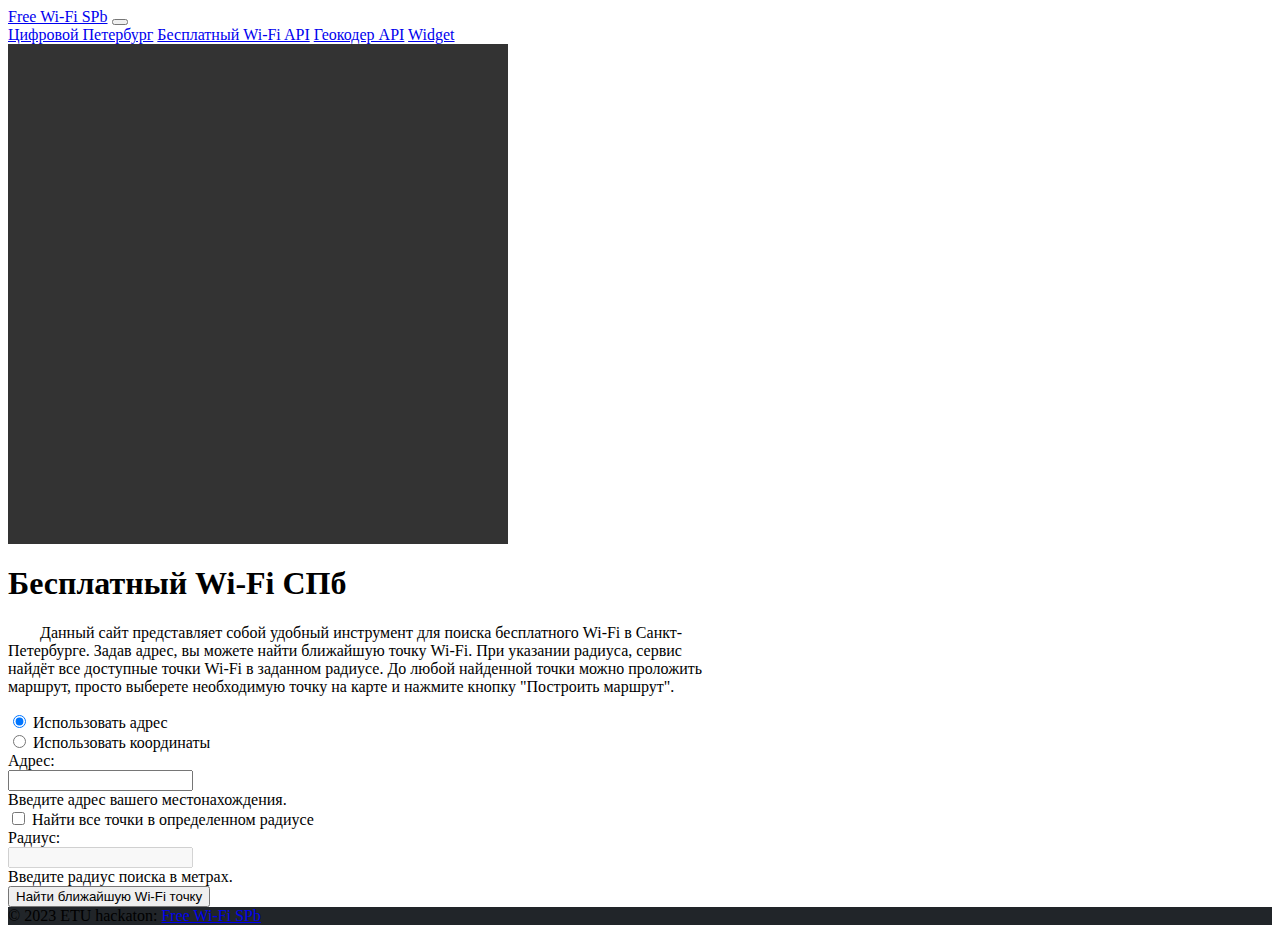
<file: client/index.html>
<!DOCTYPE html>
<html lang="en">

<head>
    <meta charset="UTF-8">
    <meta http-equiv="X-UA-Compatible" content="IE=edge">
    <meta name="viewport" content="width=device-width, initial-scale=1.0">
    <title>Free Wi-Fi SPb</title>
    <link href="https://cdn.jsdelivr.net/npm/bootstrap@5.3.0-alpha3/dist/css/bootstrap.min.css" rel="stylesheet"
        integrity="sha384-KK94CHFLLe+nY2dmCWGMq91rCGa5gtU4mk92HdvYe+M/SXH301p5ILy+dN9+nJOZ" crossorigin="anonymous">
    <link rel="shortcut icon" type="image/x-icon" href="https://cdn-icons-png.flaticon.com/512/2099/2099193.png" />
    <link rel="stylesheet" href="./styles.css">
    <script src="https://api-maps.yandex.ru/2.1/?apikey=3d4aa271-d09a-4455-b8b0-4d5c7a8a6f0e&lang=ru_RU"
        type="text/javascript"></script>
</head>

<body>
    <div class="d-flex flex-column justify-content-between" style="min-height: 100vh;">
        <nav class="navbar navbar-expand-lg navbar-dark bg-dark">
            <div class="container">
                <a class="navbar-brand" href="#">Free Wi-Fi SPb</a>
                <button class="navbar-toggler" type="button" data-bs-toggle="collapse"
                    data-bs-target="#navbarNavAltMarkup" aria-controls="navbarNavAltMarkup" aria-expanded="false"
                    aria-label="Toggle navigation">
                    <span class="navbar-toggler-icon"></span>
                </button>
                <div class="collapse navbar-collapse" id="navbarNavAltMarkup">
                    <div class="navbar-nav">
                        <a class="nav-link active ms-4" aria-current="page" href="https://about.petersburg.ru/"
                            target="_blank">Цифровой
                            Петербург</a>
                        <a class="nav-link active ms-4" aria-current="page"
                            href="https://petersburg.ru/mainPortal#/api_services/view/2212" target="_blank">Бесплатный
                            Wi-Fi API</a>
                        <a class="nav-link active ms-4" aria-current="page"
                            href="https://petersburg.ru/mainPortal#/api_services/view/2223" target="_blank">Геокодер
                            API</a>
                        <a class="nav-link active ms-4" href="../widget/index.html" tabindex="-1" target="_blank">Widget</a>
                    </div>
                </div>
            </div>
        </nav>
        <div class="contentik">
            <div class="container d-flex justify-content-between">
                <div id="map" class="map"></div>
                <div class="info">
                    <h1 class="text-center mt-1">Бесплатный Wi-Fi СПб</h1>
                    <p class="mb-4">&emsp;&emsp;Данный сайт представляет собой удобный инструмент для поиска бесплатного
                        Wi-Fi в Санкт-Петербурге. Задав адрес, вы можете
                        найти ближайшую точку Wi-Fi. При указании радиуса, сервис найдёт все
                        доступные точки Wi-Fi в заданном радиусе. До любой найденной точки можно проложить маршрут,
                        просто выберете необходимую точку на карте и нажмите кнопку "Построить маршрут".
                    </p>
                    <div>
                        <form id="coordinates-form">
                            <div class="form-check form-check-inline">
                                <input class="form-check-input" type="radio" name="exampleRadios" id="checkAddress"
                                    value="option1" checked>
                                <label class="form-check-label" for="exampleRadios1">
                                    Использовать адрес
                                </label>
                            </div>
                            <div class="form-check form-check-inline">
                                <input class="form-check-input" type="radio" name="exampleRadios" id="checkCoordinates"
                                    value="option2">
                                <label class="form-check-label" for="exampleRadios2">
                                    Использовать координаты
                                </label>
                            </div>
                            <div id="address">
                                <div class="row g-3 align-items-center mt-1">
                                    <div class="col-auto">
                                        <label class="col-form-label">Адрес:</label>
                                    </div>
                                    <div class="col-auto">
                                        <input type="text" id="address-input" class="form-control" required>
                                    </div>
                                    <div class="col-auto">
                                        <span class="form-text">
                                            Введите адрес вашего местонахождения.
                                        </span>
                                    </div>
                                </div>
                            </div>
                            <div id="coordinates" style="display: none;" class="mt-4">
                                <div class="row g-3 align-items-center">
                                    <div class="col-auto">
                                        <label class="col-form-label">Широта:</label>
                                    </div>
                                    <div class="col-auto">
                                        <input type="number" step="any" id="latitude-input" class="form-control">
                                    </div>
                                    <div class="col-auto">
                                        <span class="form-text">
                                            Введите вашу широту.
                                        </span>
                                    </div>
                                </div>
                                <div class="row g-3 align-items-center mt-1">
                                    <div class="col-auto">
                                        <label class="col-form-label">Долгота:</label>
                                    </div>
                                    <div class="col-auto">
                                        <input type="number" step="any" id="longitude-input" class="form-control">
                                    </div>
                                    <div class="col-auto">
                                        <span class="form-text">
                                            Введите вашу долготу.
                                        </span>
                                    </div>
                                </div>
                            </div>


                            <div class="row g-3 align-items-center mt-1">
                                <div class="form-check ms-2">
                                    <input class="form-check-input" type="checkbox" id="radio">
                                    <label class="form-check-label">
                                        Найти все точки в определенном радиусе
                                    </label>
                                </div>
                                <div class="col-auto">
                                    <label class="col-form-label">Радиус:</label>
                                </div>
                                <div class="col-auto ms-2">
                                    <input type="number" step="any" id="raius-input" class="form-control"
                                        disabled="true">
                                </div>
                                <div class="col-auto">
                                    <span class="form-text">
                                        Введите радиус поиска в метрах.
                                    </span>
                                </div>
                                <div id="error">

                                </div>
                            </div>
                            <div class="d-flex justify-content-center">
                                <button type="submit" class="btn btn-primary mt-2" id="submit-btn">
                                    Найти ближайшую Wi-Fi точку
                                </button>
                            </div>
                        </form>
                    </div>
                    <div id="points">

                    </div>
                </div>
            </div>
        </div>
        <div class="text-center p-3 text-white footer" style="background-color: #212529;">
            © 2023 ETU hackaton:
            <a class="text-white" href="https://github.com/kkapi/hackaton" target="_blank">Free Wi-Fi SPb</a>
        </div>
    </div>

    <script src="./script.js"></script>
    <script src="./utils/consts.js"></script>

</body>

</html>
</file>
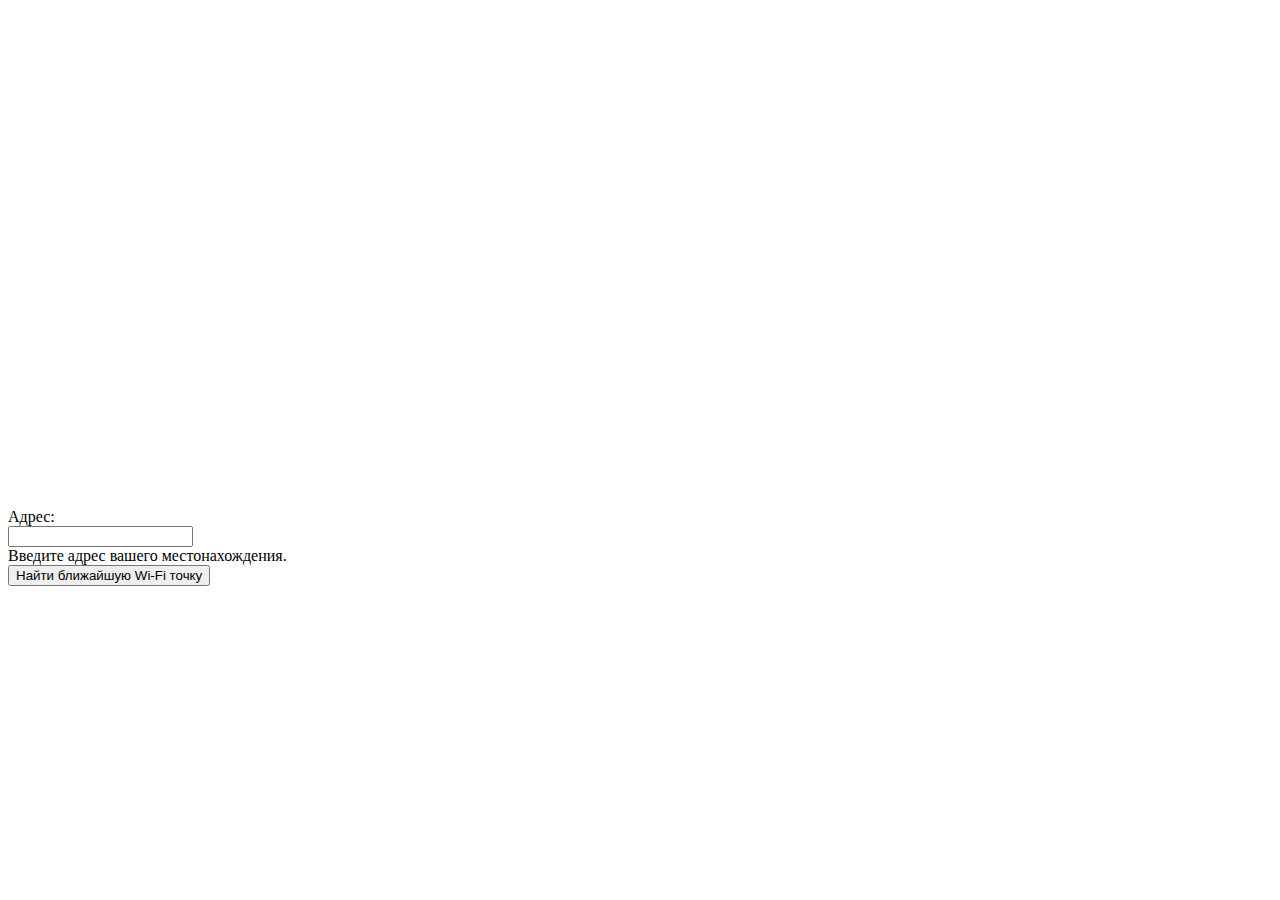
<file: widget/index.html>
<!DOCTYPE html>
<html lang="en">

<head>
    <meta charset="UTF-8">
    <meta http-equiv="X-UA-Compatible" content="IE=edge">
    <meta name="viewport" content="width=device-width, initial-scale=1.0">
    <title>Widget</title>
    <script src="https://api-maps.yandex.ru/2.1/?apikey=3d4aa271-d09a-4455-b8b0-4d5c7a8a6f0e&lang=ru_RU"
        type="text/javascript"></script>
    <link href="https://cdn.jsdelivr.net/npm/bootstrap@5.3.0-alpha3/dist/css/bootstrap.min.css" rel="stylesheet"
        integrity="sha384-KK94CHFLLe+nY2dmCWGMq91rCGa5gtU4mk92HdvYe+M/SXH301p5ILy+dN9+nJOZ" crossorigin="anonymous">
    <link rel="stylesheet" href="./styles.css">
</head>

<body>
    <div width="600px">
        <div id="widget-map" class="map" style="width: 500px; height: 500px;"></div>
        <form id="coordinates-form">
            <div id="address">
                <div class="row g-3 align-items-center mt-1">
                    <div class="col-auto">
                        <label class="col-form-label">Адрес:</label>
                    </div>
                    <div class="col-auto">
                        <input type="text" id="address-input" class="form-control" required>
                    </div>
                    <div class="col-auto">
                        <span class="form-text">
                            Введите адрес вашего местонахождения.
                        </span>
                    </div>
                </div>
            </div>
            <div class="d-flex justify-content-center">
                <button type="submit" class="btn btn-primary mt-2" id="submit-btn">
                    Найти ближайшую Wi-Fi точку
                </button>
            </div>
        </form>
    </div>
    <script src="./script.js"></script>
</body>

</html>
</file>
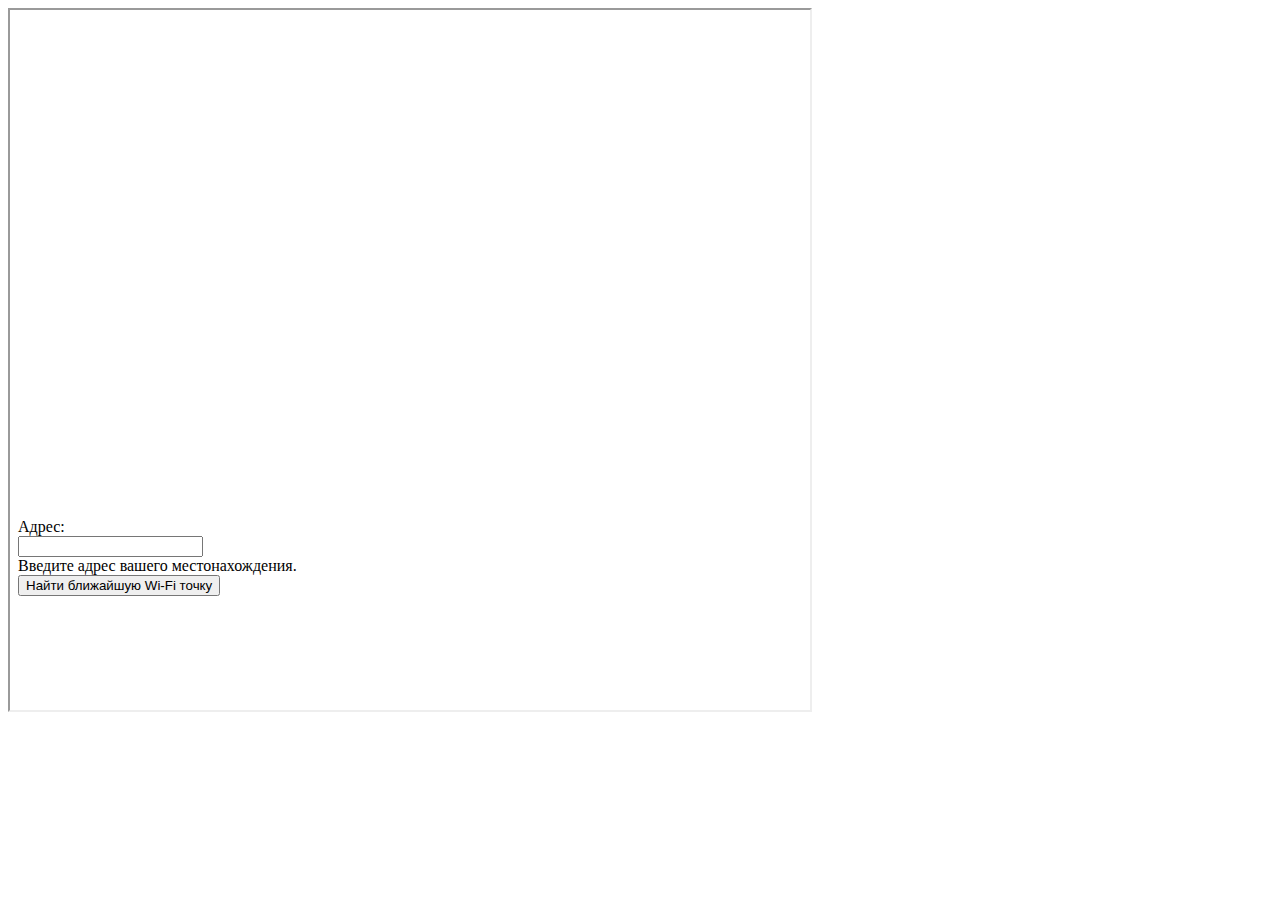
<file: widget/test.html>
<!DOCTYPE html>
<html lang="en">
<head>
    <meta charset="UTF-8">
    <meta http-equiv="X-UA-Compatible" content="IE=edge">
    <meta name="viewport" content="width=device-width, initial-scale=1.0">
    <title>Document</title>
</head>
<body>
    <iframe src="./index.html" width="800px" height="700px"></iframe>
</body>
</html>
</file>
<file: client/styles.css>
html {
    box-sizing: border-box;
}

*,
*::after,
*::before {
    box-sizing: inherit;
}

.map {
    width: 500px;
    height: 500px;
    background: #333;
}

[class*="copyrights-pane"] {
    display: none !important;
}

.info {
    width: 700px;
}
</file>
<file: widget/styles.css>
[class*="copyrights-pane"] {
    display: none !important;
}
</file>
